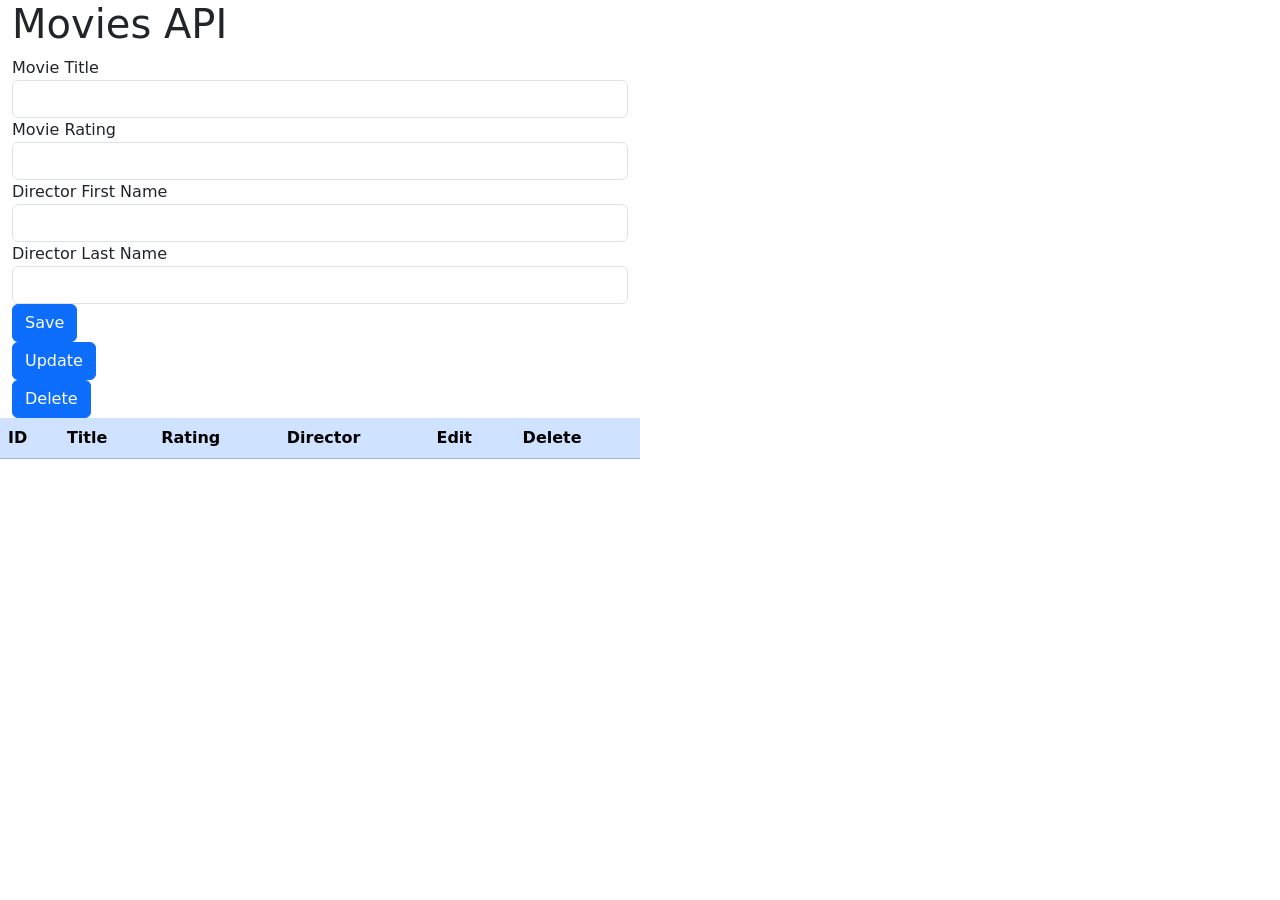
<file: JavaScript/day2/index.html>
<!DOCTYPE html>
<html lang="en">
  <head>
    <meta charset="UTF-8" />
    <meta name="viewport" content="width=device-width, initial-scale=1.0" />
    <title>Movies API</title>

    <link
      href="https://cdn.jsdelivr.net/npm/bootstrap@5.3.0/dist/css/bootstrap.min.css"
      rel="stylesheet"
      integrity="sha384-9ndCyUaIbzAi2FUVXJi0CjmCapSmO7SnpJef0486qhLnuZ2cdeRhO02iuK6FUUVM"
      crossorigin="anonymous"
    />

    <script src="index.js" defer></script>
    <!-- defer will wait to load your script until the html is ready to go (i.e. finished parsing) -->
  </head>
  <body>
    <div class="container-fluid">
      <h1 class="h1">Movies API</h1>
      <!-- row so my table and form are next to each other -->
      <div class="row">
        <!-- form takes up to 6 columns (half the page) -->
        <div class="col-lg-6">

          <!-- NEW MOVIE FORM-->
          <form id="new-movie-form" action="#">
            <!-- action='#' prevents page redirects when form is submitted -->

            <div class="form-group">
              <label for="">Movie Title</label>
              <input
                id="new-movie-title"
                name="new-movie-title"
                type="text"
                class="form-control"
              />
            </div>

            <div class="form-group">
              <label for="">Movie Rating</label>
              <input
                id="new-movie-rating"
                name="new-movie-rating"
                type="number"
                class="form-control"
              />
            </div>

            <div class="form-group">
              <label for="">Director First Name</label>
              <input
                id="new-director-first"
                name="new-director-first"
                type="text"
                class="form-control"
              />
            </div>

            <div class="form-group">
              <label for="">Director Last Name</label>
              <input
                id="new-director-last"
                name="new-director-last"
                type="text"
                class="form-control"
              />
            </div>

            <div class="form-group">
              <input
                id="save-button"
                name="save-button"
                type="submit"
                value="Save"
                class="btn btn-primary"
              />
            </div>
          </form>

          <!-- UPDATE MOVIE FORM -->
          <!-- style="display: none;" makes it so the DOM will not render the form -->
          <form id="update-movie-form" action="#" style="display: none;">
            <!-- action='#' prevents page redirects when form is submitted -->

            <div class="form-group">
              <label for="">Movie ID</label>
              <!-- disabling this field so the user cannot modify the id-->
              <input
                id="update-movie-id"
                name="update-movie-id"
                type="text"
                class="form-control"
                disabled
              />
            </div>

            <div class="form-group">
              <label for="">Movie Title</label>
              <input
                id="update-movie-title"
                name="update-movie-title"
                type="text"
                class="form-control"
              />
            </div>

            <div class="form-group">
              <label for="">Movie Rating</label>
              <input
                id="update-movie-rating"
                name="update-movie-rating"
                type="number"
                class="form-control"
              />
            </div>

            <div class="form-group">
              <label for="">Director ID</label>
              <!-- disabling this field so the user cannot modify the id-->
              <input
                id="update-director-id"
                name="update-director-id"
                type="t disabledext"
                class="form-control"
                disabled
              />
            </div>

            <div class="form-group">
              <label for="">Director First Name</label>
              <input
                id="update-director-first"
                name="update-director-first"
                type="text"
                class="form-control"
              />
            </div>

            <div class="form-group">
              <label for="">Director Last Name</label>
              <input
                id="update-director-last"
                name="update-director-last"
                type="text"
                class="form-control"
              />
            </div>

            <!-- BUTTONS -->
            <divclass="form-group">
              <button id="cancel-button" class="btn btn-secondary">Cancel</button>
            </div>

            <div class="form-group">
              <input
                id="update-button"
                name="update-button"
                type="submit"
                value="Update"
                class="btn btn-primary"
              />
            </div>
          </form>


           <!-- DELETE MOVIE FORM -->

          <!-- style="display: none;" makes it so the DOM will not render the form -->
          <form id="delete-movie-form" action="#" style="display: none;" >
            <!-- action='#' prevents page redirects when form is submitted -->

            <div class="form-group">
              <label for="">Movie ID</label>
              <!-- disabling this field so the user cannot modify the id-->
              <input
                id="delete-movie-id"
                name="delete-movie-id"
                type="text"
                class="form-control"
                disabled
              />
            </div>

            <div class="form-group">
              <label for="">Movie Title</label>
              <input
                id="delete-movie-title"
                name="delete-movie-title"
                type="text"
                class="form-control"
                disabled
              />
            </div>

            <div class="form-group">
              <label for="">Movie Rating</label>
              <input
                id="delete-movie-rating"
                name="delete-movie-rating"
                type="number"
                class="form-control"
                disabled
              />
            </div>

            <div class="form-group">
              <label for="">Director ID</label>
              <!-- disabling this field so the user cannot modify the id-->
              <input
                id="delete-director-id"
                name="delete-director-id"
                type="t disabledext"
                class="form-control"
                disabled
              />
            </div>

            <div class="form-group">
              <label for="">Director First Name</label>
              <input
                id="delete-director-first"
                name="delete-director-first"
                type="text"
                class="form-control"
                disabled
              />
            </div>

            <div class="form-group">
              <label for="">Director Last Name</label>
              <input
                id="delete-director-last"
                name="delete-director-last"
                type="text"
                class="form-control"
                disabled
              />
            </div>

            <!-- BUTTONS -->

            <divclass="form-group">
              <button id="cancel-button2" class="btn btn-secondary">Cancel</button>
            </div>

            <div class="form-group">
              <input
                id="delete-button"
                name="delete-button"
                type="submit"
                value="Delete"
                class="btn btn-primary"
              />
            </div>
          </form>

        </div>       

        <!-- table takes up the other 6 columns -->
        <div class="col-lg-6">
          <table class="table table-primary table-hover">
            <thead>
              <tr>
                <th>ID</th>
                <!-- no need to display to users -->
                <th>Title</th>
                <th>Rating</th>
                <th>Director</th>

                <th>Edit</th>
                <th>Delete</th>
              </tr>
            </thead>
            <tbody id="movie-table-body">
              <!-- we will add rows dynamically -->
            </tbody>
          </table>
        </div>
      </div>
    </div>
  </body>
</html>
</file>
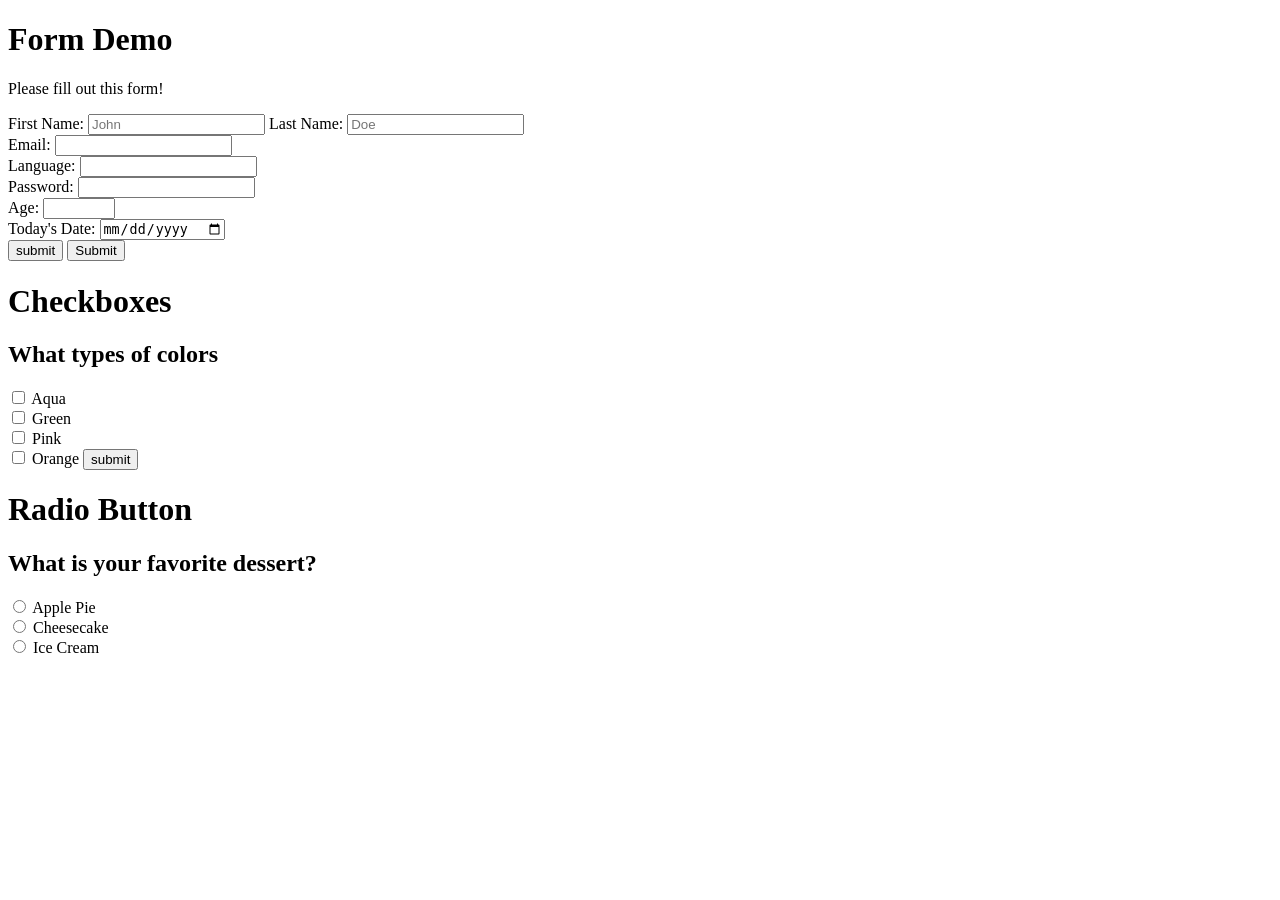
<file: HTML/forms.html>
<!DOCTYPE html>
<html lang="en">
  <head>
    <meta charset="UTF-8" />
    <meta name="viewport" content="width=device-width, initial-scale=1.0" />
    <title>Forms</title>
    <style></style>
  </head>
  <body>
    <header>
      <h1>Form Demo</h1>
    </header>
    <main>
      <p>Please fill out this form!</p>
      <form action="">
        <!-- labels, inputs, and buttons -->
        <label for="fName">First Name:</label>
        <!-- input fields are used to input different types of data.
            we can use the type attribute to tell it what type of input it  -->
        <input id="fName" type="text" placeholder="John" name="firstName" />

        <label for="lName">Last Name:</label>
        <input id="lName" type="text" placeholder="Doe" name="lastName" />

        <div class="form-group">
          <label for="email">Email:</label>
          <input id="email" type="email" />
        </div>
        <div class="form-group">
          <label for="lang">Language:</label>
          <input id="lang" type="text" />
        </div>
        <div class="form-group">
          <label for="password">Password:</label>
          <input id="password" type="text" minlength="8" required />
        </div>
        <div>
          <label for="">Age:</label>
          <input type="number" min="18" max="100" step=".5" />
        </div>
        <div>
          <label>Today's Date:</label>
          <input type="date" />
        </div>

        <input type="submit" value="submit" />
        <button type="submit">Submit</button>
      </form>

      <h1>Checkboxes</h1>
      <form>
        <h2>What types of colors</h2>
        <input id="aquaId" type="checkbox" value="aqua" />
        <label for="aquaId">Aqua</label>
        <br />
        <input id="greenId" type="checkbox" value="green" />
        <label for="greenId">Green</label>
        <br />
        <input id="pinkId" type="checkbox" value="pink" />
        <label for="pinkId">Pink</label>
        <br />
        <input id="orangeId" type="checkbox" value="orange" />
        <label for="orangeId">Orange</label>
        <input type="submit" value="submit" />
      </form>

      <h1>Radio Button</h1>
      <form>
        <h2>What is your favorite dessert?</h2>
        <input type="radio" value="applePie" name="whatever" />
        <label>Apple Pie</label>
        <br />
        <input type="radio" value="Cheesecake" name="whatever" />
        <label>Cheesecake</label>
        <br />
        <input type="radio" value="icecream" name="whatever" />
        <label>Ice Cream</label>
      </form>
    </main>
  </body>
</html>
</file>
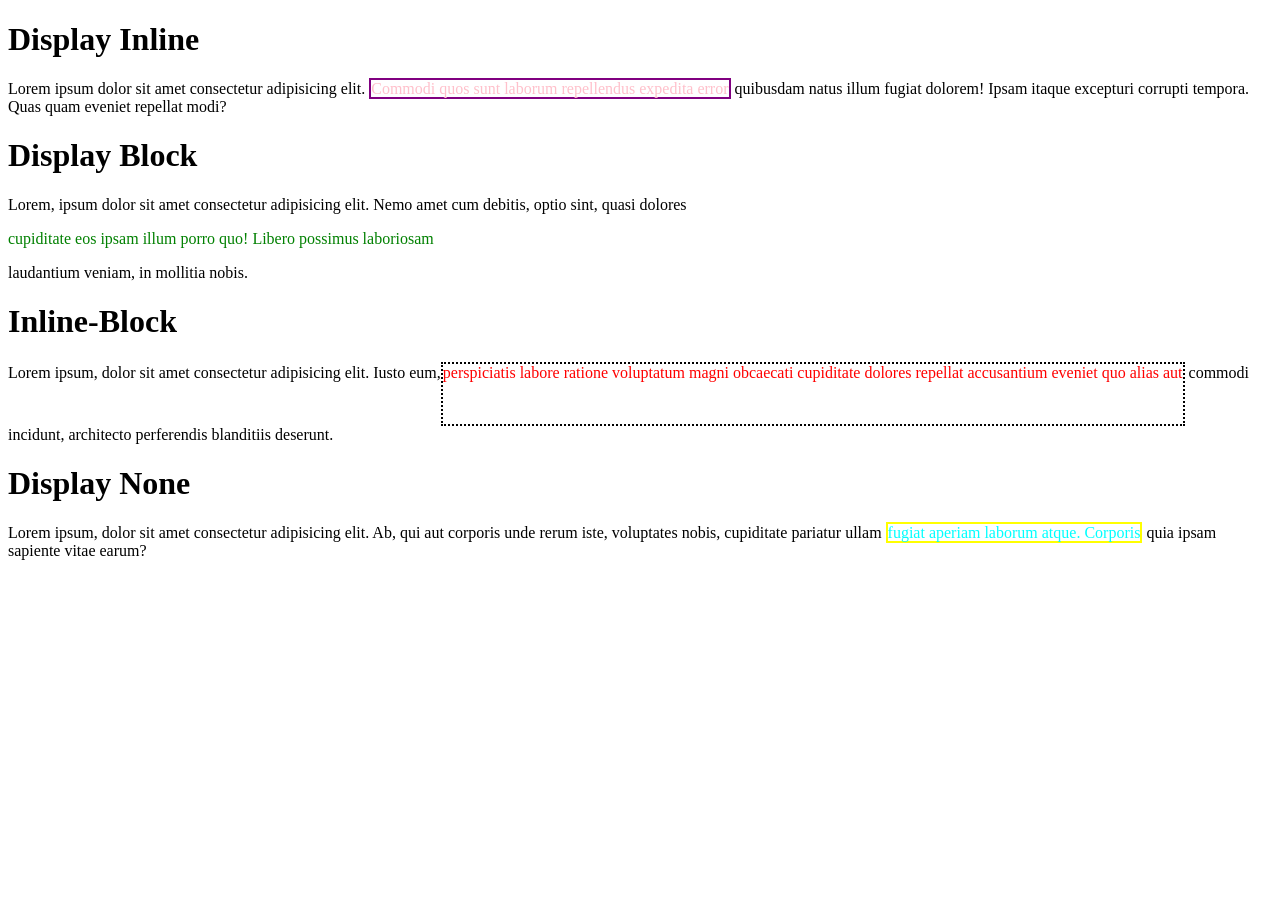
<file: HTML/inline_block_elements.html>
<!DOCTYPE html>
<html lang="en">
  <head>
    <meta charset="UTF-8" />
    <meta name="viewport" content="width=device-width, initial-scale=1.0" />
    <title>Document</title>

    <style>
      .inline {
        color: pink;
        border: 2px solid purple;
        height: 30px;
      }

      .block {
        color: green;
        border: 2px orange;
      }

      .inline-block {
        display: inline-block;
        color: red;
        border: 2px dotted black;
        height: 60px;
      }

      .none {        
        color: aqua;
        border: 2px solid yellow;
      }
    </style>
  </head>
  <body>
    <h1>Display Inline</h1>
    <p>
      Lorem ipsum dolor sit amet consectetur adipisicing elit.
      <span class="inline"
        >Commodi quos sunt laborum repellendus expedita error</span
      >
      quibusdam natus illum fugiat dolorem! Ipsam itaque excepturi corrupti
      tempora. Quas quam eveniet repellat modi?
    </p>

    <h1>Display Block</h1>
    <p>
      Lorem, ipsum dolor sit amet consectetur adipisicing elit. Nemo amet cum
      debitis, optio sint, quasi dolores <p class="block">cupiditate eos ipsam illum porro quo!
        Libero possimus laboriosam</p>  laudantium veniam, in mollitia nobis.
    </p>

    <h1>Inline-Block</h1>
    <p>Lorem ipsum, dolor sit amet consectetur adipisicing elit. Iusto eum,<span class="inline-block">perspiciatis labore ratione voluptatum magni obcaecati cupiditate dolores repellat accusantium eveniet quo alias aut</span> commodi incidunt, architecto perferendis  blanditiis deserunt.</p>
    
    <h1>Display None</h1>
    <p>Lorem ipsum, dolor sit amet consectetur adipisicing elit. Ab, qui aut corporis unde rerum iste, voluptates nobis, cupiditate pariatur ullam <span class="none">fugiat aperiam laborum atque. Corporis</span>  quia ipsam sapiente vitae earum?</p>
  </body>
</html>
</file>
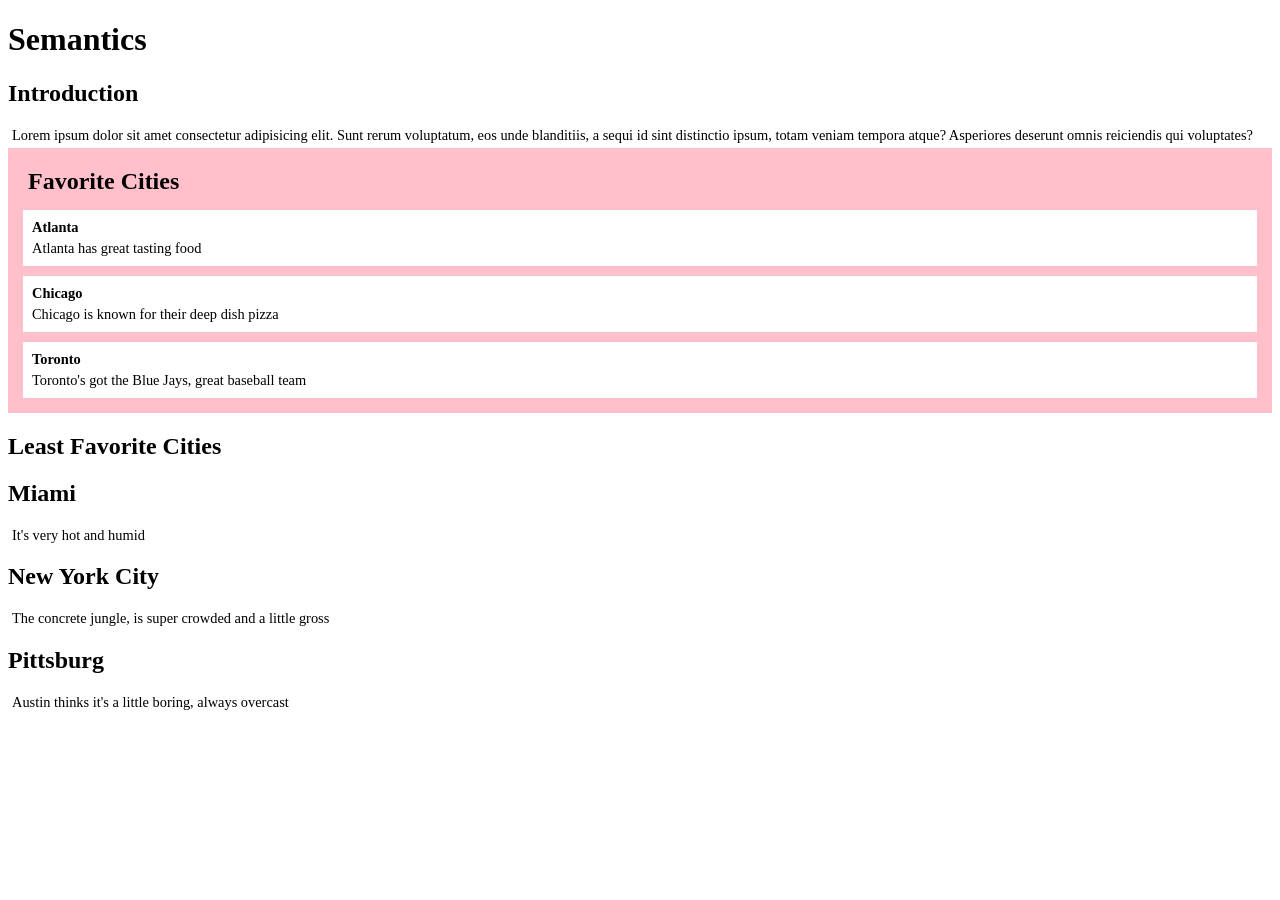
<file: HTML/semantics.html>
<!DOCTYPE html>
<html lang="en">
  <head>
    <meta charset="UTF-8" />
    <meta name="viewport" content="width=device-width, initial-scale=1.0" />
    <title>Semantics</title>
    <!-- Semantics - elements with meaning 
         - clearly defines what content is going to be inside of the element
         - <sections>, <header>, <article>, <footer> -->
    <style>
      .all-cities {
        margin: 0;
        padding: 5px;
        background-color: pink;
      }

      /* Select all h1 and city class where the parent is all-cities */
      .all-cities > h1, .city {
        margin: 10px;
        padding: 5px;
      }

      .city {
        background-color: white;
      }

      .city > h2, p {
        margin: 4px;
        font-size: 90%;
      }
    </style>
  </head>
  <body>
    <header>
      <h1>Semantics</h1>
    </header>
    <main>
      <!-- section - element that defines a section in a document/webpage -->      
      <section>
        <h1>Introduction</h1>
        <p>
          Lorem ipsum dolor sit amet consectetur adipisicing elit. Sunt rerum
          voluptatum, eos unde blanditiis, a sequi id sint distinctio ipsum,
          totam veniam tempora atque? Asperiores deserunt omnis reiciendis qui
          voluptates?
        </p>
      </section>
      <!-- article - element used for selcontained content -->
      <!-- class - selector used to describe multipla elements -->
      <article class="all-cities">
        <h1>Favorite Cities</h1>
        <article class="city">
          <h2>Atlanta</h2>
          <p>Atlanta has great tasting food</p>
        </article>
        <article class="city">
          <h2>Chicago</h2>
          <p>Chicago is known for their deep dish pizza</p>
        </article>
        <article class="city">
          <h2>Toronto</h2>
          <p>Toronto's got the Blue Jays, great baseball team</p>
        </article>
      </article>
      
      <article>
        <h1>Least Favorite Cities</h1>
        <article class="acity">
          <h2>Miami</h2>
          <p>It's very hot and humid</p>
          <h2>New York City</h2>
          <p>The concrete jungle, is super crowded and a little gross</p>
          <h2>Pittsburg</h2>
          <p>Austin thinks it's a little boring, always overcast</p>
        </article>
      </article>
    </main>
  </body>
</html>
</file>
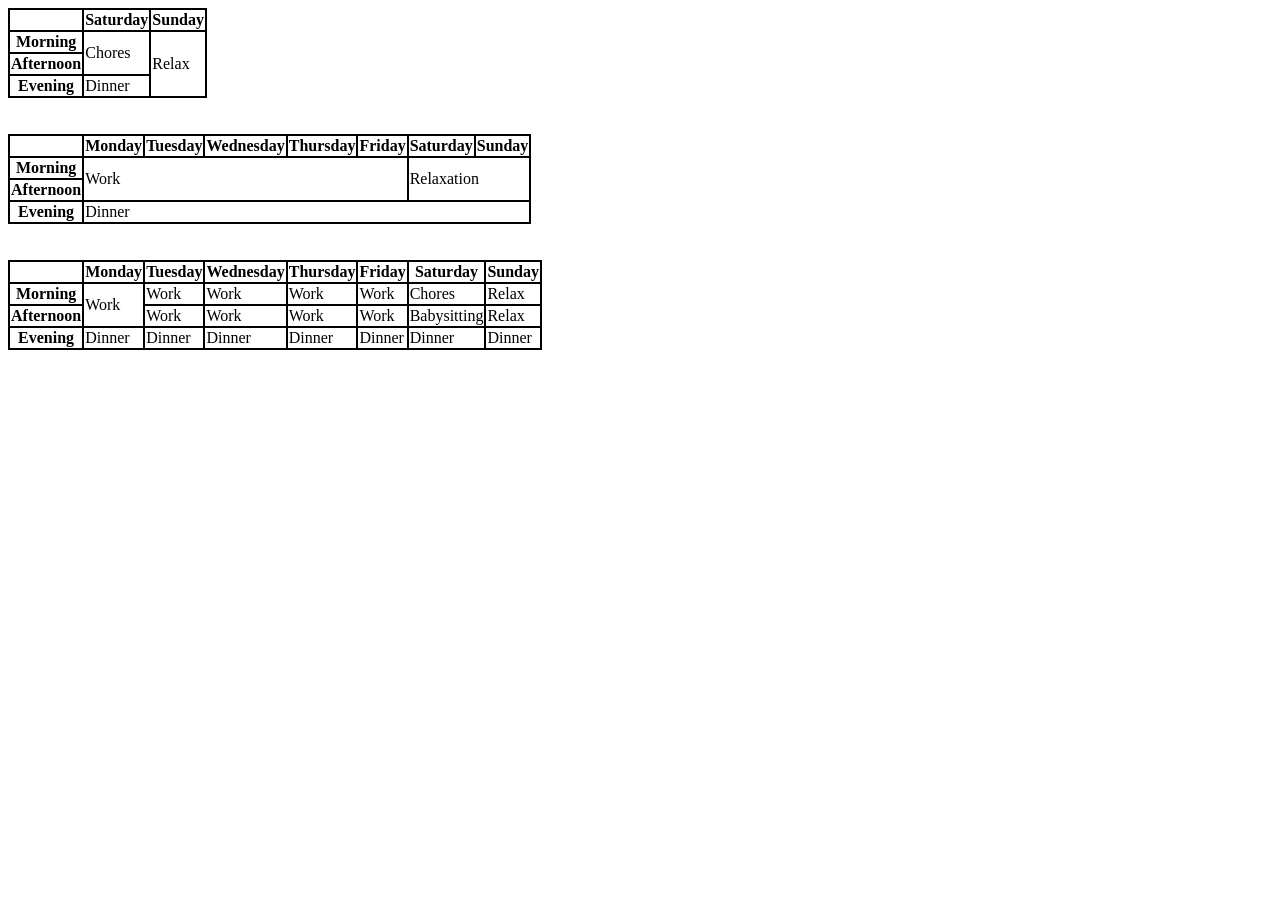
<file: HTML/tables.html>
<!DOCTYPE html>
<html lang="en">
<head>
    <meta charset="UTF-8">
    <meta name="viewport" content="width=device-width, initial-scale=1.0">
    <title>Creating Tables</title>

    <style>
        table, th, td {
            border: 2px solid black;
            border-collapse: collapse;
        }

    </style>
</head>
<body>

    <!-- Table 1 -->
    <table>
        <thead>
            <!-- row 1 -->
            <tr>
                <th></th>
                <th>Saturday</th>
                <th>Sunday</th>
            </tr>
        </thead>
        <tbody>
            <!-- row 2 -->
            <tr>
                <th>Morning</th>
                <td rowspan="2">Chores</td>
                <td rowspan="3">Relax</td>
            </tr>
            <tr>
                <!-- row 3 -->
                <th>Afternoon</th>
            </tr>
            <tr>
                <!-- row 4 -->
                <th>Evening</th>
                <td>Dinner</td>
            </tr>
        </tbody>
    </table>
    <br/><br/>



    <!-- Table 2-->
    <table>
        <tr>
            <!-- row 1 -->
            <th></th>
            <th>Monday</th>
            <th>Tuesday</th>
            <th>Wednesday</th>
            <th>Thursday</th>
            <th>Friday</th>
            <th>Saturday</th>
            <th>Sunday</th>
        </tr>
        <tr>
            <!-- rowspan is merging cells together, will span 2 rows-->
            <!-- colspan is merging cells together, will span 5 columns-->
            <th>Morning</th>
            <td rowspan="2" colspan="5">Work</td>
            <td rowspan="2" colspan="2">Relaxation</td>
        </tr>
        <tr>
            <th>Afternoon</th>
        </tr>
        <tr>
            <th>Evening</th>
            <td colspan="7">Dinner</td>
        </tr>
    </table>
    <br/><br/>



    <!-- Table 3 -->
    <table>
        <thead>
            <tr>
                <th></th>
                <th>Monday</th>
                <th>Tuesday</th>
                <th>Wednesday</th>
                <th>Thursday</th>
                <th>Friday</th>
                <th>Saturday</th>
                <th>Sunday</th>
            </tr>
        </thead>
        <tbody>
            <tr>
                <th>Morning</th>
                <td rowspan="2">Work</td>
                <td>Work</td>
                <td>Work</td>
                <td>Work</td>
                <td>Work</td>
                <td>Chores</td>
                <td>Relax</td>
            </tr>
            <tr>
                <th>Afternoon</th>
                <td>Work</td>
                <td>Work</td>
                <td>Work</td>
                <td>Work</td>
                <td>Babysitting</td>
                <td>Relax</td>
            </tr>
            <tr>
                <th>Evening</th>
                <td rowspan="7">Dinner</td>
                <td>Dinner</td>
                <td>Dinner</td>
                <td>Dinner</td>
                <td>Dinner</td>
                <td>Dinner</td>
                <td>Dinner</td>
            </tr>
        </tbody>
    </table>

</body>
</html>
</file>
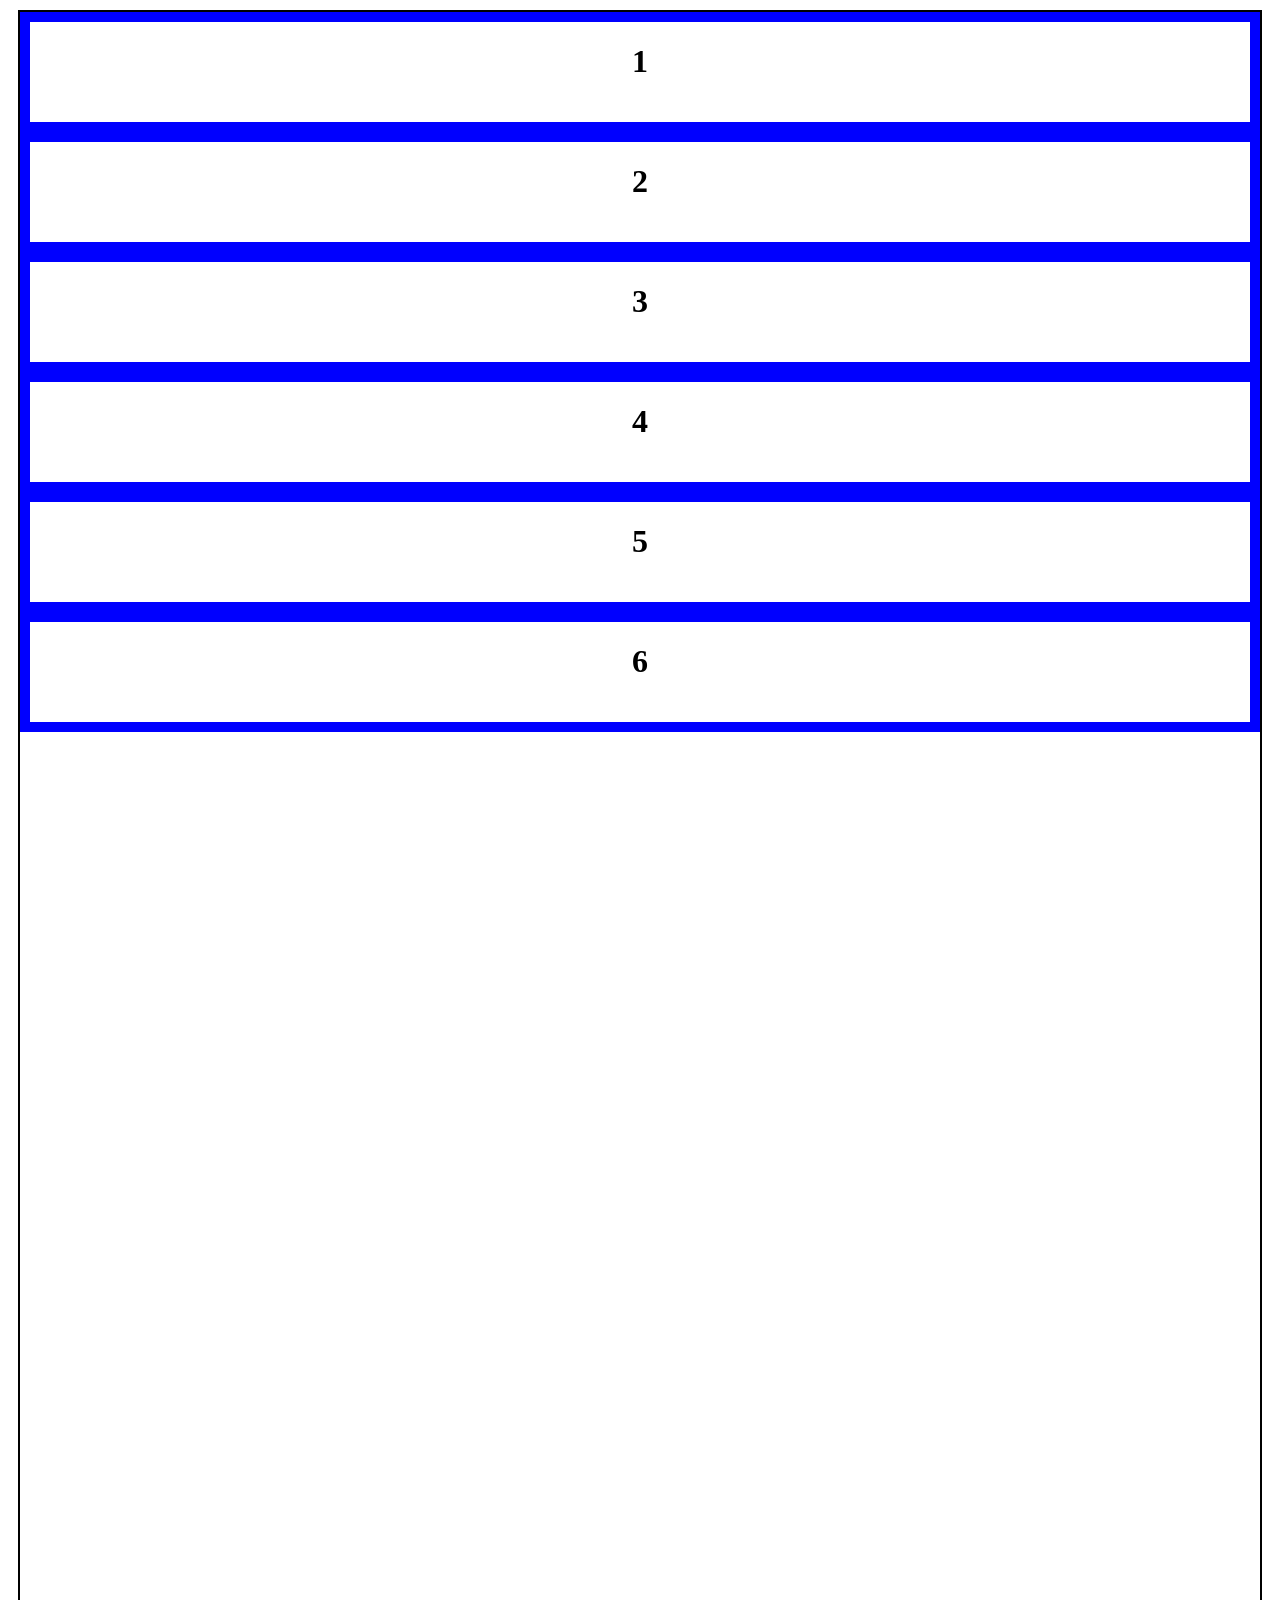
<file: HTML/CSS/flexbox_properties.html>
<!DOCTYPE html>
<html lang="en">
<head>
  <meta charset="UTF-8">
  <meta name="viewport" content="width=device-width, initial-scale=1.0">
  <title>Flexbox Properties</title>
  <style>
    #container {
      min-height: 2000px;
      border: 2px solid black;
      margin: 10px;
      /* display: flex; */
      flex-wrap: wrap;
      justify-content: space-around;
      align-items: flex-start;
      flex-direction: row-reverse;
    }

    .box {
      border: 10px solid blue;
      min-height: 100px;
      min-width: 100px;
      text-align: center;
    }
  </style>
</head>
<body>
  <!-- 
        Flexbox Parent Properties
        1. create div and id selector container
        2. style div min-height, border, margin
        3. add display: flex, flex-start, end, center
        4. justify-content: space-around, center 
        5. to show flex-wrap: wrap, turn off display: flex
        6. flex-direction: turn off flex-wrap
            - column-reverse, row-reverse

   -->
  <div id="container">
    <div class="box"><h1>1</h1></div>
    <div class="box"><h1>2</h1></div>
    <div class="box"><h1>3</h1></div>
    <div class="box"><h1>4</h1></div>
    <div class="box"><h1>5</h1></div>
    <div class="box"><h1>6</h1></div>
  </div>
</body>
</html>
</file>
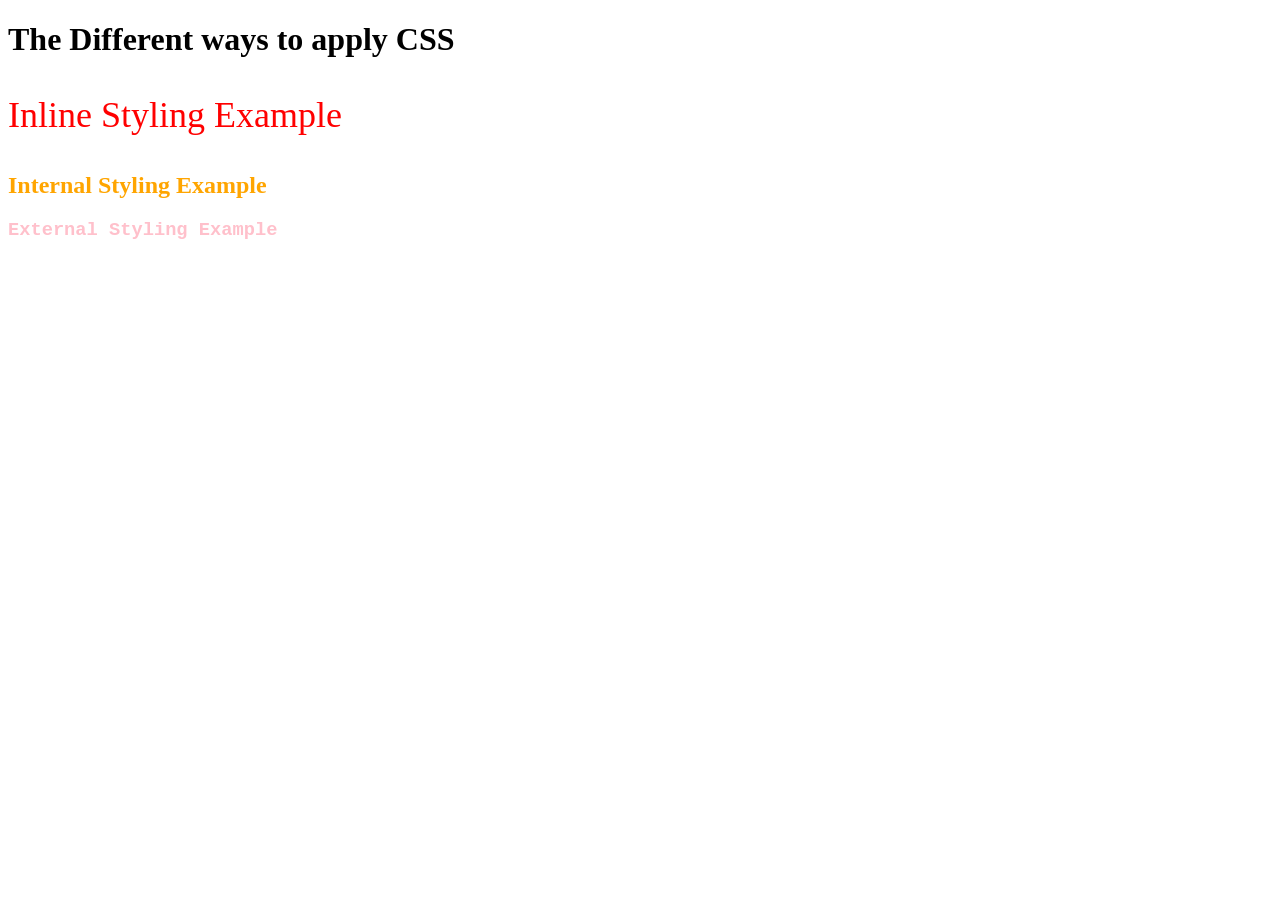
<file: HTML/CSS/howtoapply.html>
<!DOCTYPE html>
<html lang="en">
<head>
  <meta charset="UTF-8">
  <meta name="viewport" content="width=device-width, initial-scale=1.0">
  <title>Ways to Apply CSS</title>
  <style>
    /*
      CSS can be applied in 3 different ways:
          1. Inline - an attribute on your element
          2. Internal Styling - in the style element
          3. External Styling - using a styling sheet, link to a CSS file
    */

    /* 
      A ruleset can contain declarations separated by semicolons
    */

    h2 {
      color: orange;
      font-size: 24px;
    }
  </style>
  <link rel="stylesheet" href="style.css">
</head>
<body>
  <header>
    <h1>The Different ways to apply CSS</h1>
  </header>
  <main>
    <!-- Inline styling: add attribute to the element -->
    <p style="color: red; font-size: 36px">Inline Styling Example</p>

    <!-- Internal Styling: rules are specified in the head inside of the style element -->
    <h2>Internal Styling Example</h2>

    <!-- External Styling: refers to a styling sheet-->
    <h3>External Styling Example</h3>
  </main>
</body>
</html>
</file>
<file: HTML/CSS/style.css>
h3 {
  color: pink;
  font-family: 'Courier New', Courier, monospace;
}
</file>
